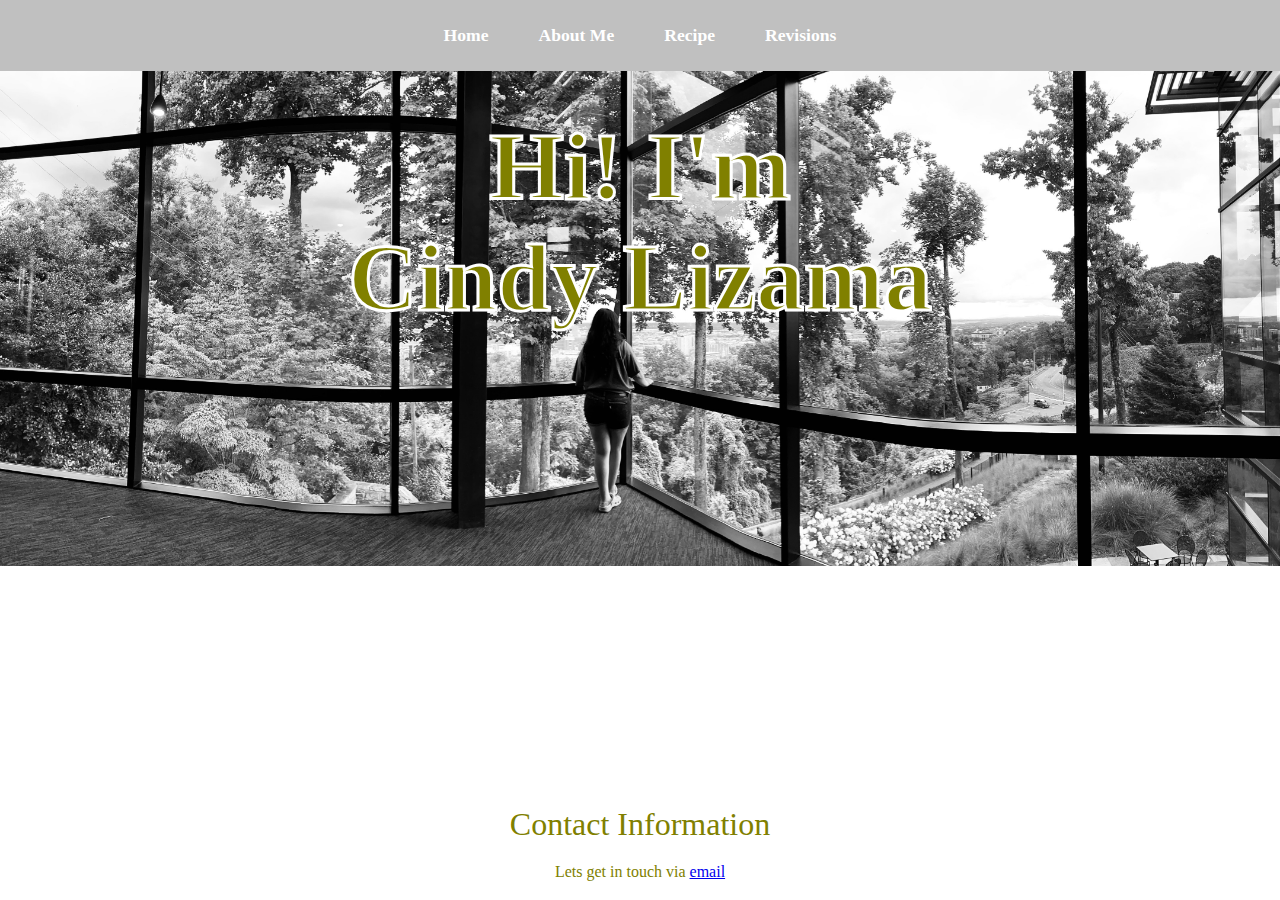
<file: index.html>
<!DOCTYPE html>
<html lang="en">
    <head>
        <meta charset="UTF-8">
        <meta name="viewport" content="width-device-width, initial-scale=1">
        <link rel="stylesheet" href="style.css">
        <title>Home Page</title>
        
    </head>
    <body class="Home">
            <nav class="navbar">
                <ul>
                    <li><a href="index.html">Home</a></li>
                    <li><a href="Aboutme.html">About Me</a></li>
                    <li><a href="Recipe.html">Recipe</a></li>
                    <li><a href="Revisions.html">Revisions</a></li>
                </ul>
            </nav>
        <section>
            <div class="main">
                <span class="stroke-text">
                <h1 class="heading">Hi! I'm<br>Cindy Lizama</br></h1>
            </span>
            </div>
        </section>
        
        <footer class="Footer2">
            <div class="footer-content">
            <h3>Contact Information</h3>
            <p>
            Lets get in touch via <a href="mailto:cindylizama21@gmail.com">email</a>
            </p>
         </div>

        </footer>

    </body>
</html>
</file>
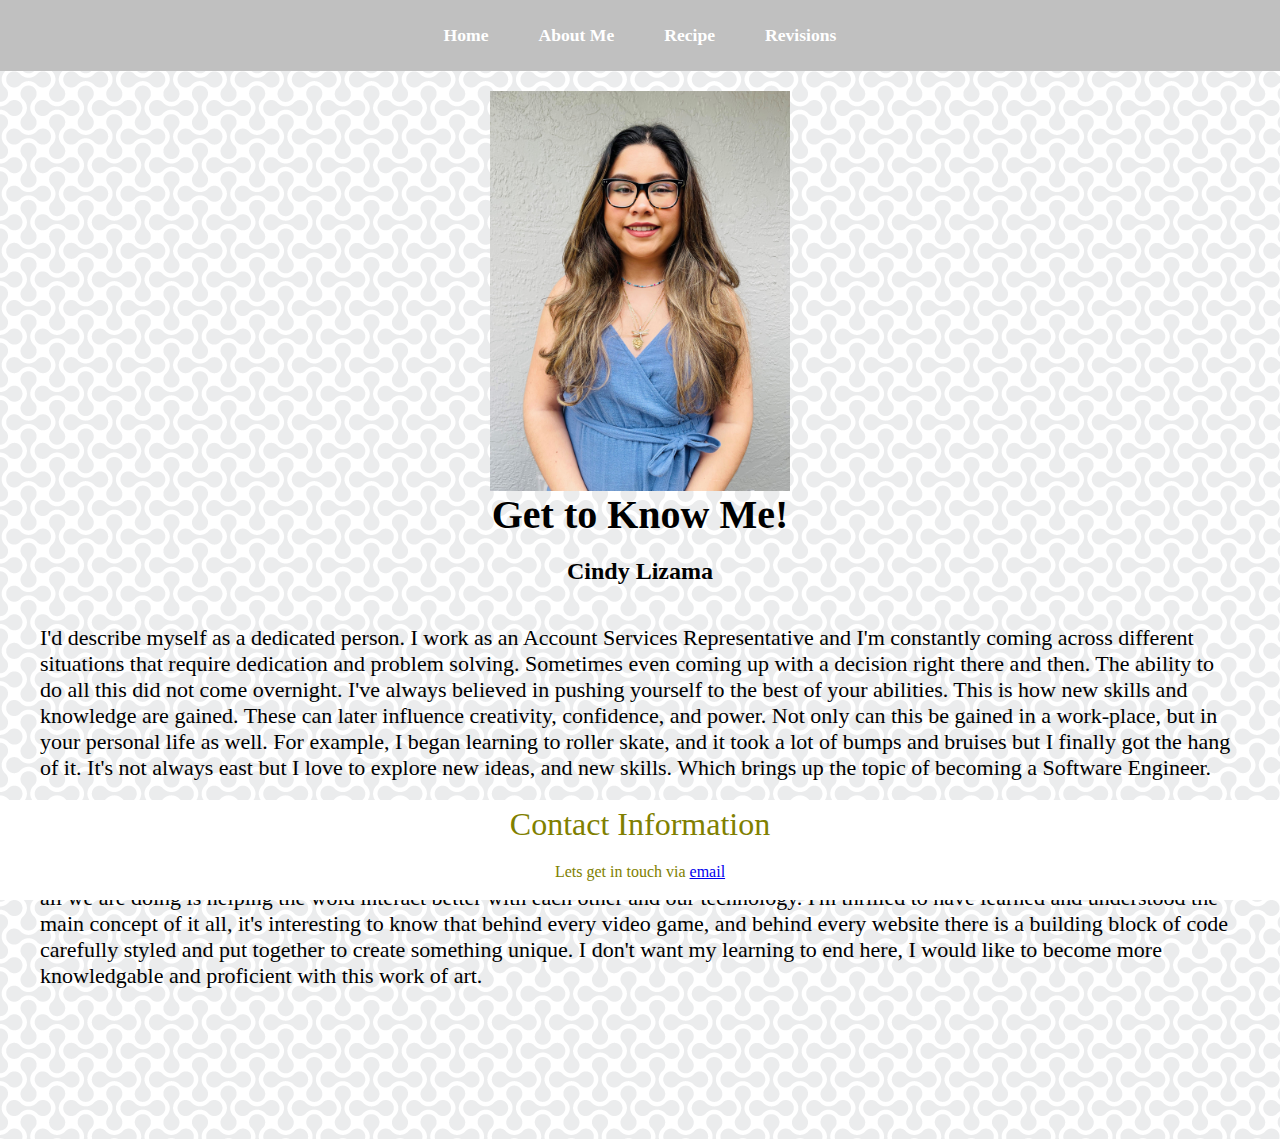
<file: Aboutme.html>
<!DOCTYPE html>
<html lang="en">
    <head>
        <meta charset="UTF-8">
        <meta name="viewport" content="width-device-width, initial-scale=1">
        <link rel="stylesheet" href="style.css">
        <title>About Me</title>
        
    </head>
    <body class="About">

            <nav class="navbar">
                <ul>
                    <li><a href="index.html">Home</a></li>
                    <li><a href="Aboutme.html">About Me</a></li>
                    <li><a href="Recipe.html">Recipe</a></li>
                    <li><a href="Revisions.html">Revisions</a></li>
                </ul>
            </nav>
        
        <main>
            <article>
            <img src="Profile.jpg" class="center" alt="A picture of myself"/>
        <h1>Get to Know Me!</h1>
        <h2>Cindy Lizama</h2>
        <p>
            I'd describe myself as a dedicated
            person. I work as an Account Services Representative and 
            I'm constantly coming across different situations that require dedication and problem solving. Sometimes
            even coming up with a decision right there and then. The ability to do all this did not come overnight. 
            I've always believed in pushing yourself to the best of your abilities. This is how new skills and knowledge
            are gained. These can later influence creativity, confidence, and power. Not only can this be gained in a 
            work-place, but in your personal life as well. For example, I began learning to roller skate, and it took a lot of 
            bumps and bruises but I finally got the hang of it. It's not always east but
            I love to explore new ideas, and new skills. Which brings up the topic of becoming a Software Engineer.
            
            
        <br>
        <br>
            I'm eager to learn and continue learning the art of programming. I want to become a 
            Software Engineer because our world as we know it is constantly evolving, and so is our technology. 
            It's inspiring to know that all those changes are due to our high developments in 
            programming. I want to be a part of that change to create, and inovate new ideas. That's how
            we build a better future, because at the end all we are doing is helping the wold interact better
            with each other and our technology. I'm thrilled to have learned and understood the main concept of it all, it's 
            interesting to know that behind every video game, and behind every website there is a building block of code
            carefully styled and put together to create something unique. I don't want my learning to end here,
            I would like to become more knowledgable and proficient with this work of art. 
        </p>
         </article>
        </main>
        <footer>
            <div class="footer-content">
            <h3>Contact Information</h3>
            <p>
            Lets get in touch via <a href="mailto:cindylizama21@gmail.com">email</a>
            </p>
         </div>

        </footer>

    </body>
</html>
</file>
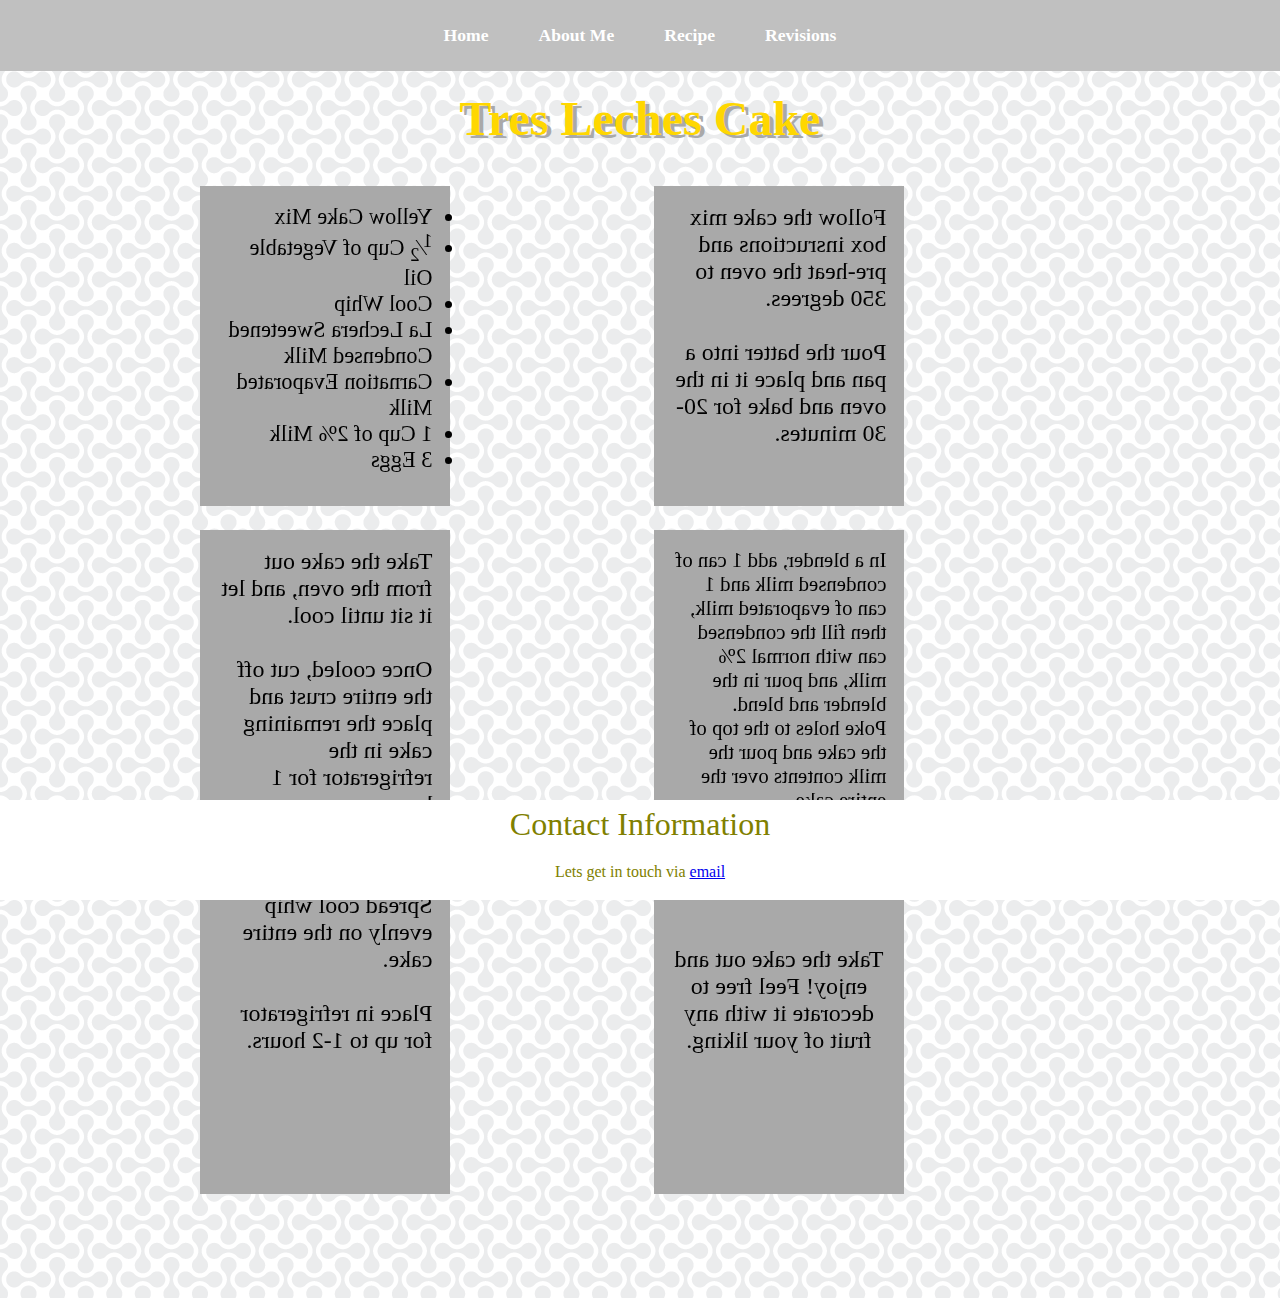
<file: Recipe.html>
<!DOCTYPE html>
<html lang="en">
    <head>
        <meta charset="UTF-8">
        <meta name="viewport" content="width-device-width, initial-scale=1">
        <link rel="stylesheet" href="style.css">
        <title>Recipe</title>
        
    </head>
    <body class="Recipe">
            <nav class="navbar">
                <ul>
                    <li><a href="index.html">Home</a></li>
                    <li><a href="Aboutme.html">About Me</a></li>
                    <li><a href="Recipe.html">Recipe</a></li>
                    <li><a href="Revisions.html">Revisions</a></li>
                </ul>
            </nav>
            
            <h1 class=cake>Tres Leches Cake</h1>
            <section>
                <div class="maincontainer">
                    <div class="thecard">
                        <div class="thefront">Ingredients</div>
                        <div class="theback">
                        <li>Yellow Cake Mix</li>
                        <li><sup>1</sup>⁄<sub>2</sub> Cup of Vegetable Oil</li>
                        <li>Cool Whip</li>
                        <li>La Lechera Sweetened Condensed Milk</li>
                        <li>Carnation Evaporated Milk</li>
                        <li>1 Cup of 2% Milk</li>
                        <li>3 Eggs</li>      
                        </div>
                        <p>

                        </p>
                    </div>
                </div>

                <div class="maincontainer">
                    <div class="thecard">
                        <div class="thefront2">Step 1</div>
                        <div class="theback2">
                            Follow the cake mix box insructions and pre-heat the oven to
                          350 degrees.<br><br>
                           Pour the batter into a pan and place it in the oven and bake for 20-30 minutes. 

                        </div>
                        <p>

                        </p>
                    </div>
                </div>

                <div class="maincontainer">
                    <div class="thecard">
                        <div class="thefront3">Step 2</div>
                        <div class="theback3">
                          Take the cake out from the oven, and let it sit until cool.<br><br> Once cooled, cut off the 
                          entire crust and place the remaining cake in the refrigerator for 1 hour.
                        </div>
                    
                    </div>
                </div>

                <div class="maincontainer">
                    <div class="thecard">
                        <div class="thefront4">Step 3</div>
                        <div class="theback4">
                          In a blender, add 1 can of condensed milk and 1 can of evaporated milk, then fill the condensed can 
                          with normal 2% milk, and pour in the blender and blend. <br>Poke holes 
                          to the top of the cake and pour the milk contents over the entire cake. 
                        </div>
                    
                    </div>
                </div>

                <div class="maincontainer">
                    <div class="thecard">
                        <div class="thefront5">Step 4</div>
                        <div class="theback5">
                            Spread cool whip evenly on the entire cake.<br><br>
                         Place in refrigerator
                         for up to 1-2 hours.
                        </div>
                    
                    </div>
                </div>

                <div class="maincontainer">
                    <div class="thecard">
                        <div class="thefront6">Step 5</div>
                        <div class="theback6">
                            <br>
                            <br>
                      Take the cake out and  enjoy! Feel free to decorate it with any fruit of your liking.      
                        </div>
                    
                    </div>
                </div>
            </section>
            <footer>
                <div class="footer-content">
                <h3>Contact Information</h3>
                <p>
                Lets get in touch via <a href="mailto:cindylizama21@gmail.com">email</a>
                </p>
             </div>
    
            </footer>
        
            

    </body>
</html>
</file>
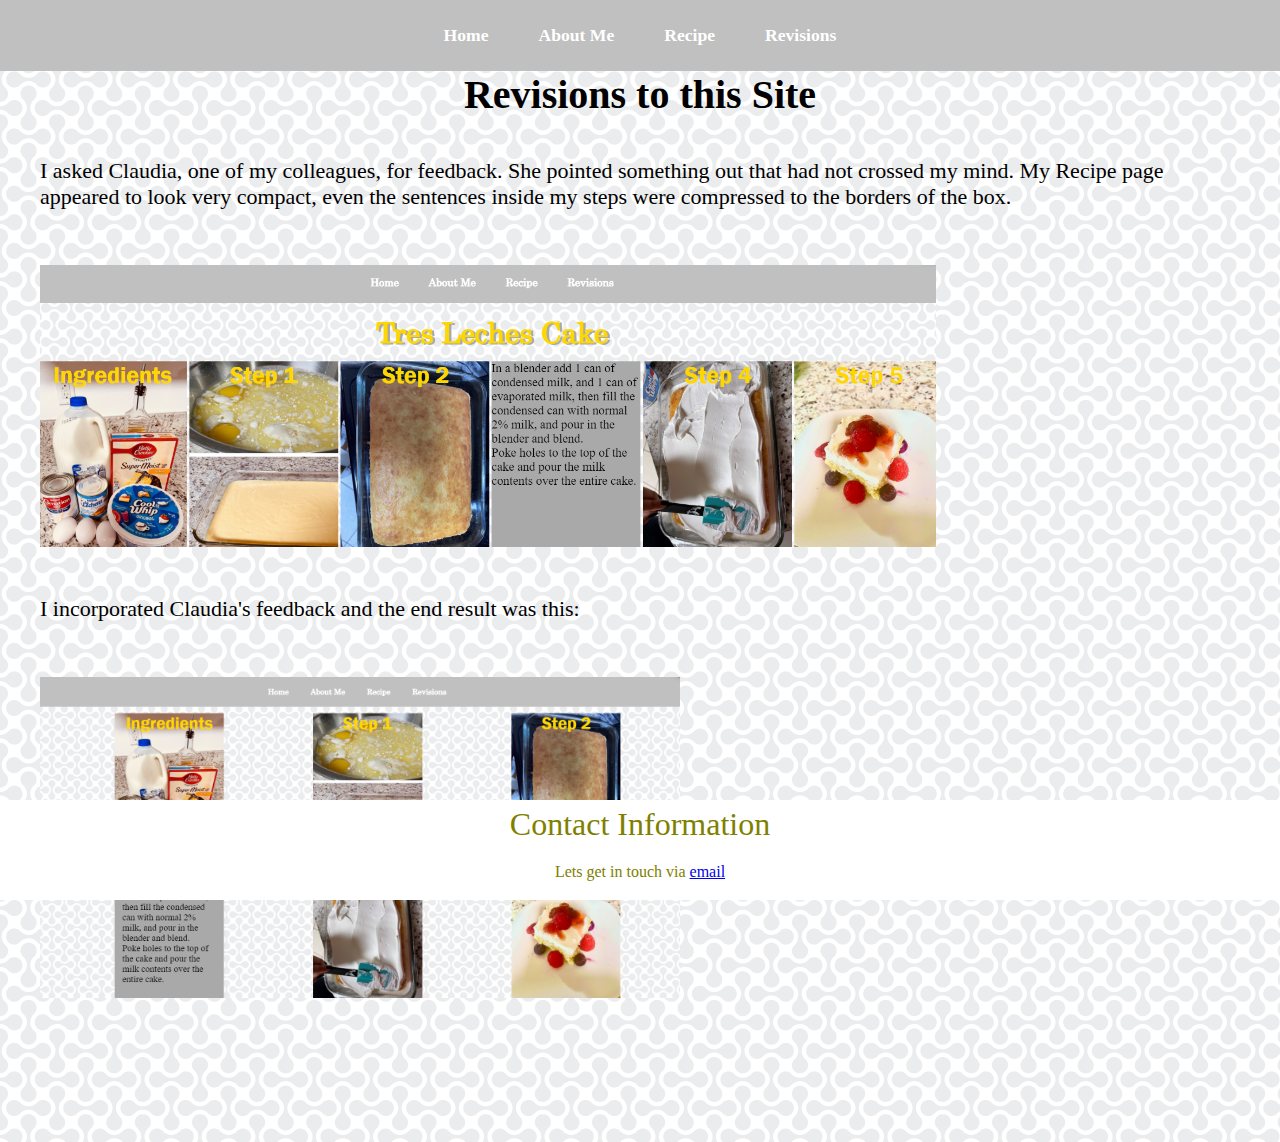
<file: Revisions.html>
<!DOCTYPE html>
<html lang="en">
    <head>
        <meta charset="UTF-8">
        <meta name="viewport" content="width-device-width, initial-scale=1">
        <link rel="stylesheet" href="style.css">
        <title>Revisions</title>
        
    </head>
    <body class=Revisions>
            <nav class="navbar">
                <ul>
                    <li><a href="index.html">Home</a></li>
                    <li><a href="Aboutme.html">About Me</a></li>
                    <li><a href="Recipe.html">Recipe</a></li>
                    <li><a href="Revisions.html">Revisions</a></li>
                </ul>
            </nav>
            <main>
            <h1>Revisions to this Site</h1>
            <p>I asked Claudia, one of my colleagues, for feedback. She pointed 
             something out that had not crossed my mind. My Recipe page
             appeared to look very compact, even the sentences inside my steps were compressed to the borders
             of the box. </p>
             <img src="Revision1.png" class="Revision1" alt="An image of the original site"/>
             <p>I incorporated Claudia's feedback and the end result was this:</p>
             <img src="Revision2.png" class="Revision2" alt="Revision of the site"
            </main>
        
        <footer>
            <div class="footer-content">
            <h3>Contact Information</h3>
            <p>
            Lets get in touch via <a href="mailto:cindylizama21@gmail.com">email</a>
            </p>
         </div>

        </footer>

    </body>
</html>
</file>
<file: style.css>
* {
    padding: 0;
    margin: 0;
    box-sizing: border-box;
}
.center{
    display: block;
    margin-top: 20px;
    margin-left: auto;
    margin-right: auto;
    height: 400px;
    width: 300px;
}

.Home {
    height: 200%;
    background-image: url('Me.jpg');
    background-size: cover;
    background-repeat: no-repeat; 
    background-position: auto;
}
.About{
    background-image: url('Bubble.png');
}
.Recipe{
    background-image: url('Bubble.png');
}
.Revisions{
    background-image: url('Bubble.png');
}


.body {
    margin-top: 0px;
    font-family:'Times New Roman', Times, serif;
    margin-left: auto;
    margin-right: auto;
    
    }
 
    h1 {
        font-size: 40px;
        text-align: center;
        color:black;
        font-family: Georgia, 'Times New Roman', Times, serif;
    }

h2 {
    text-align: center;
    color: black;
    margin: 20px;
    font-family:Georgia, 'Times New Roman', Times, serif;
}

p { margin: 40px;
    margin-left: 40px;
    margin-right: 40px;
    text-align: left;
    color: black;
    position: center;
    font-size: 22px;
    font-family:Cambria, Cochin, Georgia, Times, 'Times New Roman', serif;
    margin-bottom: 50px;
}

.navbar {
    display: flex;
    justify-content: center;
    align-items: center;
    position: sticky;
    background-color: silver;
    top: 0;
    position: sticky;
    z-index: 9999;
}

.navbar ul{
    display: flex;
    list-style: none;
    margin: 25px 0px;

    }

.navbar ul li {
    font-family: century;
    font-size: 1.1rem;
    font-weight: bold;
    }

.navbar ul li a {
    color: white;
    padding: 8px 25px;
    transition: all .5s ease;
    text-decoration: none;
    }

.navbar ul li a:hover{
background-color: #808000;
color: black;
box-shadow: 0 0 10px white;
}

.main{
    position: static;
}

.heading{
    font-family: 'Times New Roman', Times, serif;
    font-size: 6rem;
    text-align: center;
    margin: 40px 0px;
}

.stroke-text{
    -webkit-text-stroke: 3px white;
    -webkit-text-fill-color: #808000;
}
.stroke-text2{
    -webkit-text-stroke: 2px grey;
    -webkit-text-fill-color: gold;
}
.cake{
   margin: 20px;
   color:  gold;
   font-family: century;
   text-shadow: 4px 3px darkgray;
   font-size: 3rem;
}
.maincontainer{
    position: relative;
    display:inline-flex;
    width: 250px;
    height: 320px;
    margin-left: 200px;
    margin-top: 20px; 
}


.thecard{
    position: absolute;
    width:100%;
    height: 100%;
    transform-style: preserve-3d;
    transition: all 0.5s ease;
}
.thefront{
    position: absolute;
    width: 100%;
    height: 100%;
    backface-visibility: hidden;
    background-image: url('Ingredients.jpg');
    background-size: cover;
    font-size: 2.5rem;
    color: gold;
    text-align: center;
    text-align: center; 
    -webkit-text-stroke: 2px grey;
    -webkit-text-fill-color: gold;
    font-family:'Franklin Gothic Medium', 'Arial Narrow', Arial, sans-serif;
}
.thefront2{
    position: absolute;
    width: 100%;
    height: 100%;
    backface-visibility: hidden;
    background-image: url('Step1.jpg');
    background-size: cover;
    background-repeat: no-repeat;
    font-size: 2.5rem;
    color: gold;
    text-align: center;
    -webkit-text-stroke: 2px grey;
    -webkit-text-fill-color: gold;
    font-family:'Franklin Gothic Medium', 'Arial Narrow', Arial, sans-serif;
}
.thefront3{
    position: absolute;
    width: 100%;
    height: 100%;
    backface-visibility: hidden;
    background-image: url('Step2.jpg');
    background-size: cover;
    padding-left: 3px;
    background-repeat: no-repeat;
    font-size: 2.5rem;
    color: gold;
    text-align: center;
    -webkit-text-stroke: 2px grey;
    -webkit-text-fill-color: gold;
    font-family:'Franklin Gothic Medium', 'Arial Narrow', Arial, sans-serif;
}
.thefront4{
    position: absolute;
    width: 100%;
    height: 100%;
    backface-visibility: hidden;
    background-image: url('Step3.jpg');
    background-size: cover;
    padding-left: 3px;
    background-repeat: no-repeat;
    font-size: 2.5rem;
    color: gold;
    text-align: center;
    -webkit-text-stroke: 2px grey;
    -webkit-text-fill-color: gold;
    font-family:'Franklin Gothic Medium', 'Arial Narrow', Arial, sans-serif;
}

.thefront5{
    position: absolute;
    width: 100%;
    height: 100%;
    backface-visibility: hidden;
    background-image: url('Step4.jpg');
    background-size: cover;
    background-repeat: no-repeat;
    padding-left: 3px;
    font-size: 2.5rem;
    color: gold;
    text-align: center;
    -webkit-text-stroke: 2px grey;
    -webkit-text-fill-color: gold;
    font-family:'Franklin Gothic Medium', 'Arial Narrow', Arial, sans-serif;
}
.thefront6{
    position: absolute;
    width: 100%;
    height: 100%;
    backface-visibility: hidden;
    background-image: url('Step5.jpg');
    background-size: cover;
    padding-left: 3px;
    background-repeat: no-repeat;
    font-size: 2.5rem;
    color: gold;
    text-align: center;
    -webkit-text-stroke: 2px grey;
    -webkit-text-fill-color: gold;
    font-family:'Franklin Gothic Medium', 'Arial Narrow', Arial, sans-serif;
    


}

.theback{
    position: absolute;
    width: 100%;
    height: 100%;
    transform: rotateY(180deg);
    background-color: darkgray;
   font-size:1.4rem ;
   color: black;
   padding: 7%;
}
.theback2{
    position: absolute;
    width: 100%;
    height: 100%;
    transform: rotateY(180deg);
    background-color: darkgray;
   font-size:1.5rem ;
   color: black;
   padding: 7%;
}
.theback3{
    position: absolute;
    width: 100%;
    height: 100%;
    transform: rotateY(180deg);
    background-color: darkgray;
   font-size: 1.5rem;
   color: black;
   padding: 7%;
}
.theback4{
    position: absolute;
    width: 100%;
    height: 100%;
    transform: rotateY(180deg);
    background-color: darkgray;
   font-size: 1.3rem ;
   color: black;
   padding: 7%;
}

.theback5{
    position: absolute;
    width: 100%;
    height: 100%;
    transform: rotateY(180deg);
    background-color: darkgray;
   font-size:1.5rem ;
   color: black;
   padding: 7%;
}
.theback6{
    position: absolute;
    width: 100%;
    height: 100%;
    transform: rotateY(180deg);
    background-color: darkgray;
   font-size:1.5rem ;
   color: black;
   text-align: center;
   padding: 7%;
}
.thecard:hover{
    transform: rotateY(180deg);  
}

.Revision1 {
    position: relative;
    width: 70%;
    height: 50%;
    margin: 40px;
    margin-bottom: 5px;
    margin-top: 5px;
}
.Revision2{
    position: relative;
    width: 50%;
    height: 50%;
    margin: 40px;
    margin-top: 5px;
}


footer {
    position: sticky;
    left: 0px;
    bottom: 0px;
    background-color: white;
    height: 100px;
    width: 100%;
}

.Footer2{
    position: absolute;
    left: 0px;
    bottom: 0px;
    background-color: white;
    height: 100px;
    width: 100%;
}
.footer-content {
    display:flex;
    align-items: center;
    justify-content: center;
    flex-direction: column;
    text-align: center;
    }
.footer-content h3 {
    font-size: 2rem;
    font-weight: 400;
    text-transform: capitalize;
    line-height: 3rem;
    color: #808000;
    
} 
.footer-content p {
    max-width: 500px;
    margin: 10px auto;
    line-height: 28px;
    font-size: 1.0rem;
    color: #808000;
}   
.foootertwo{
    text-align: center;
}
</file>
